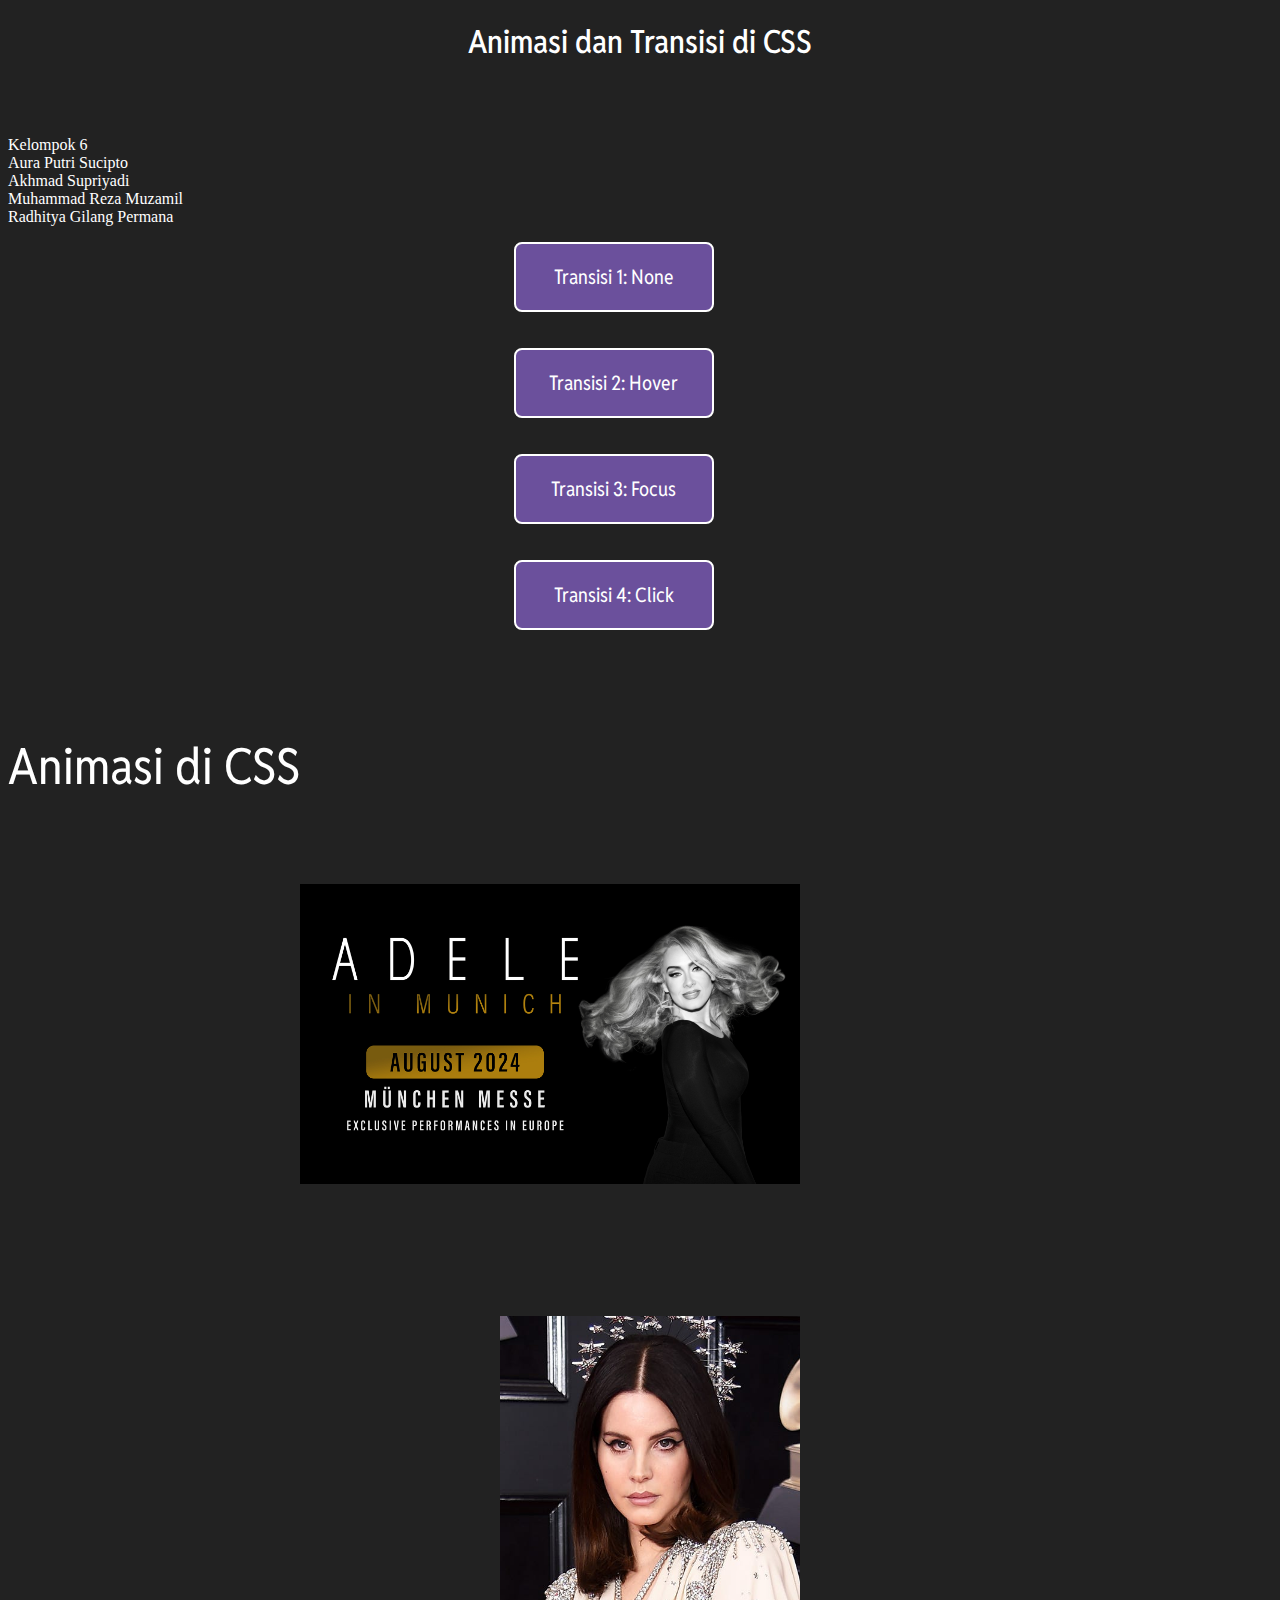
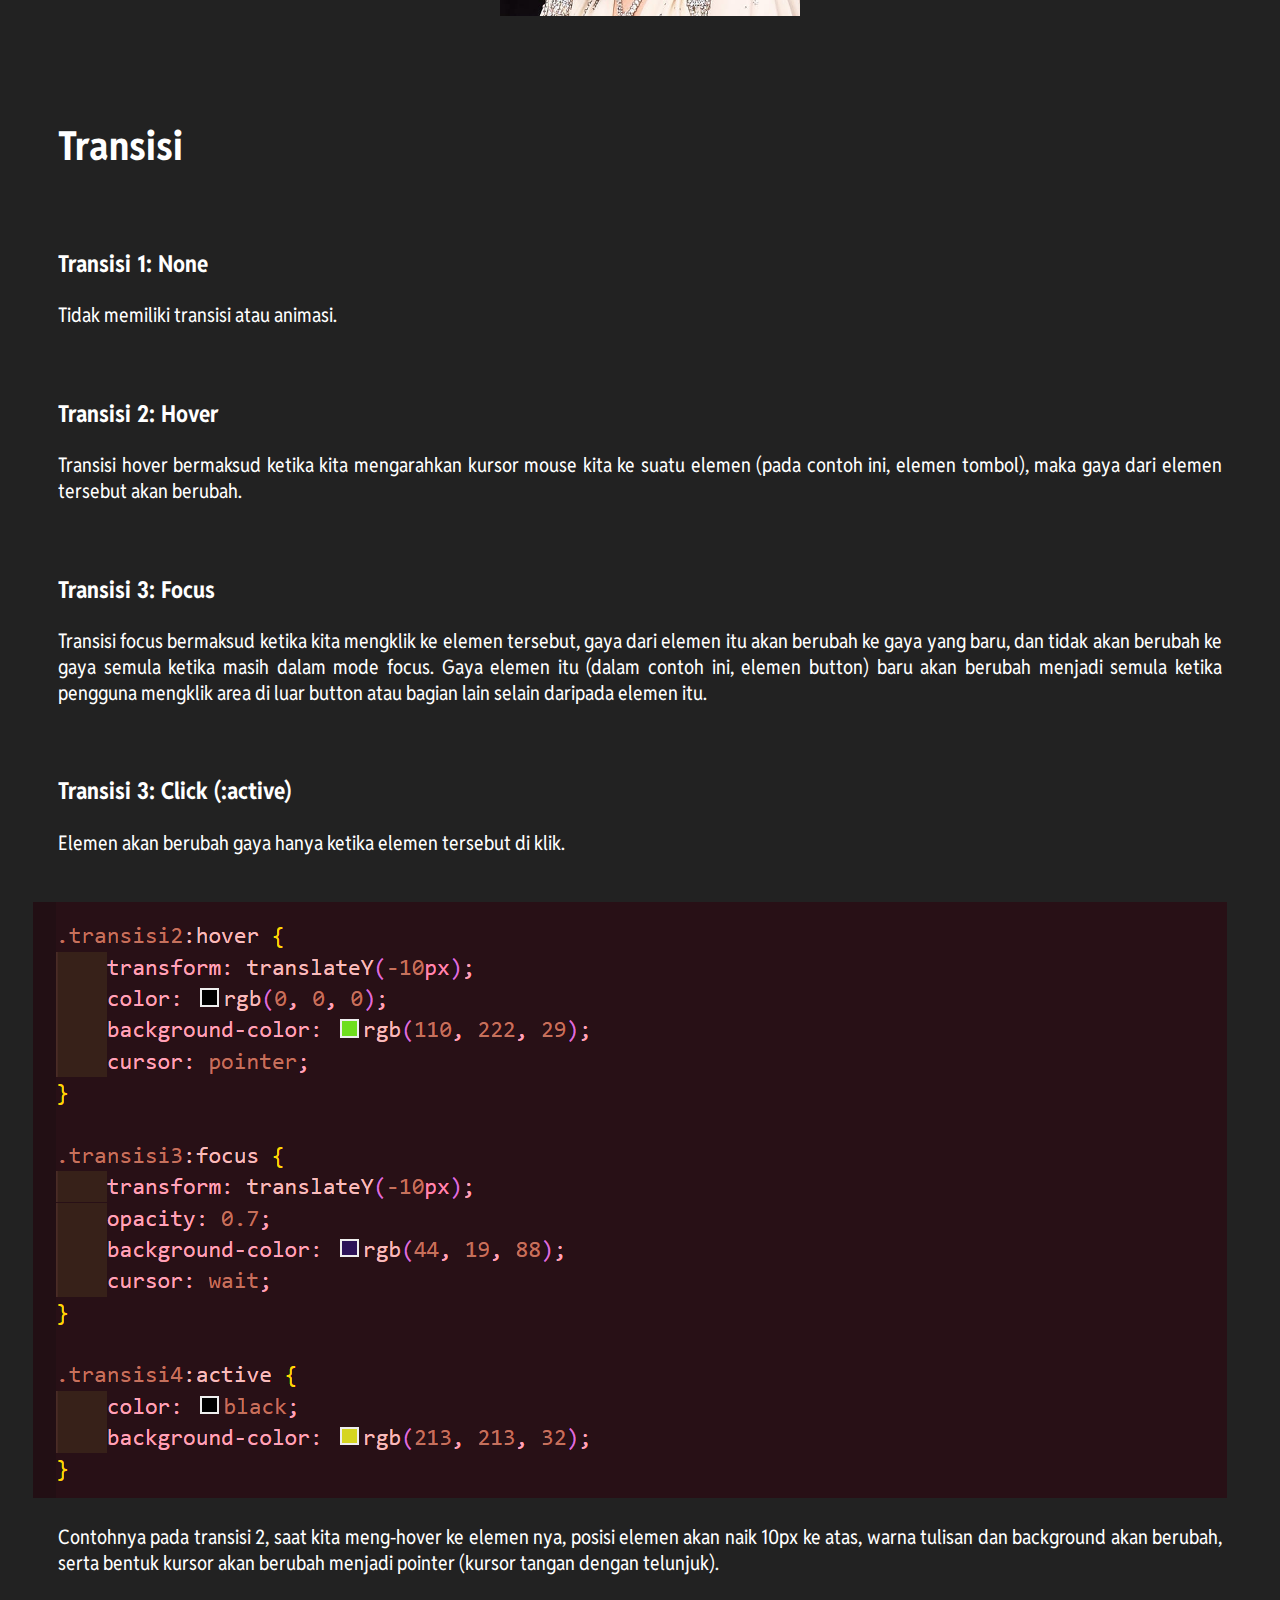
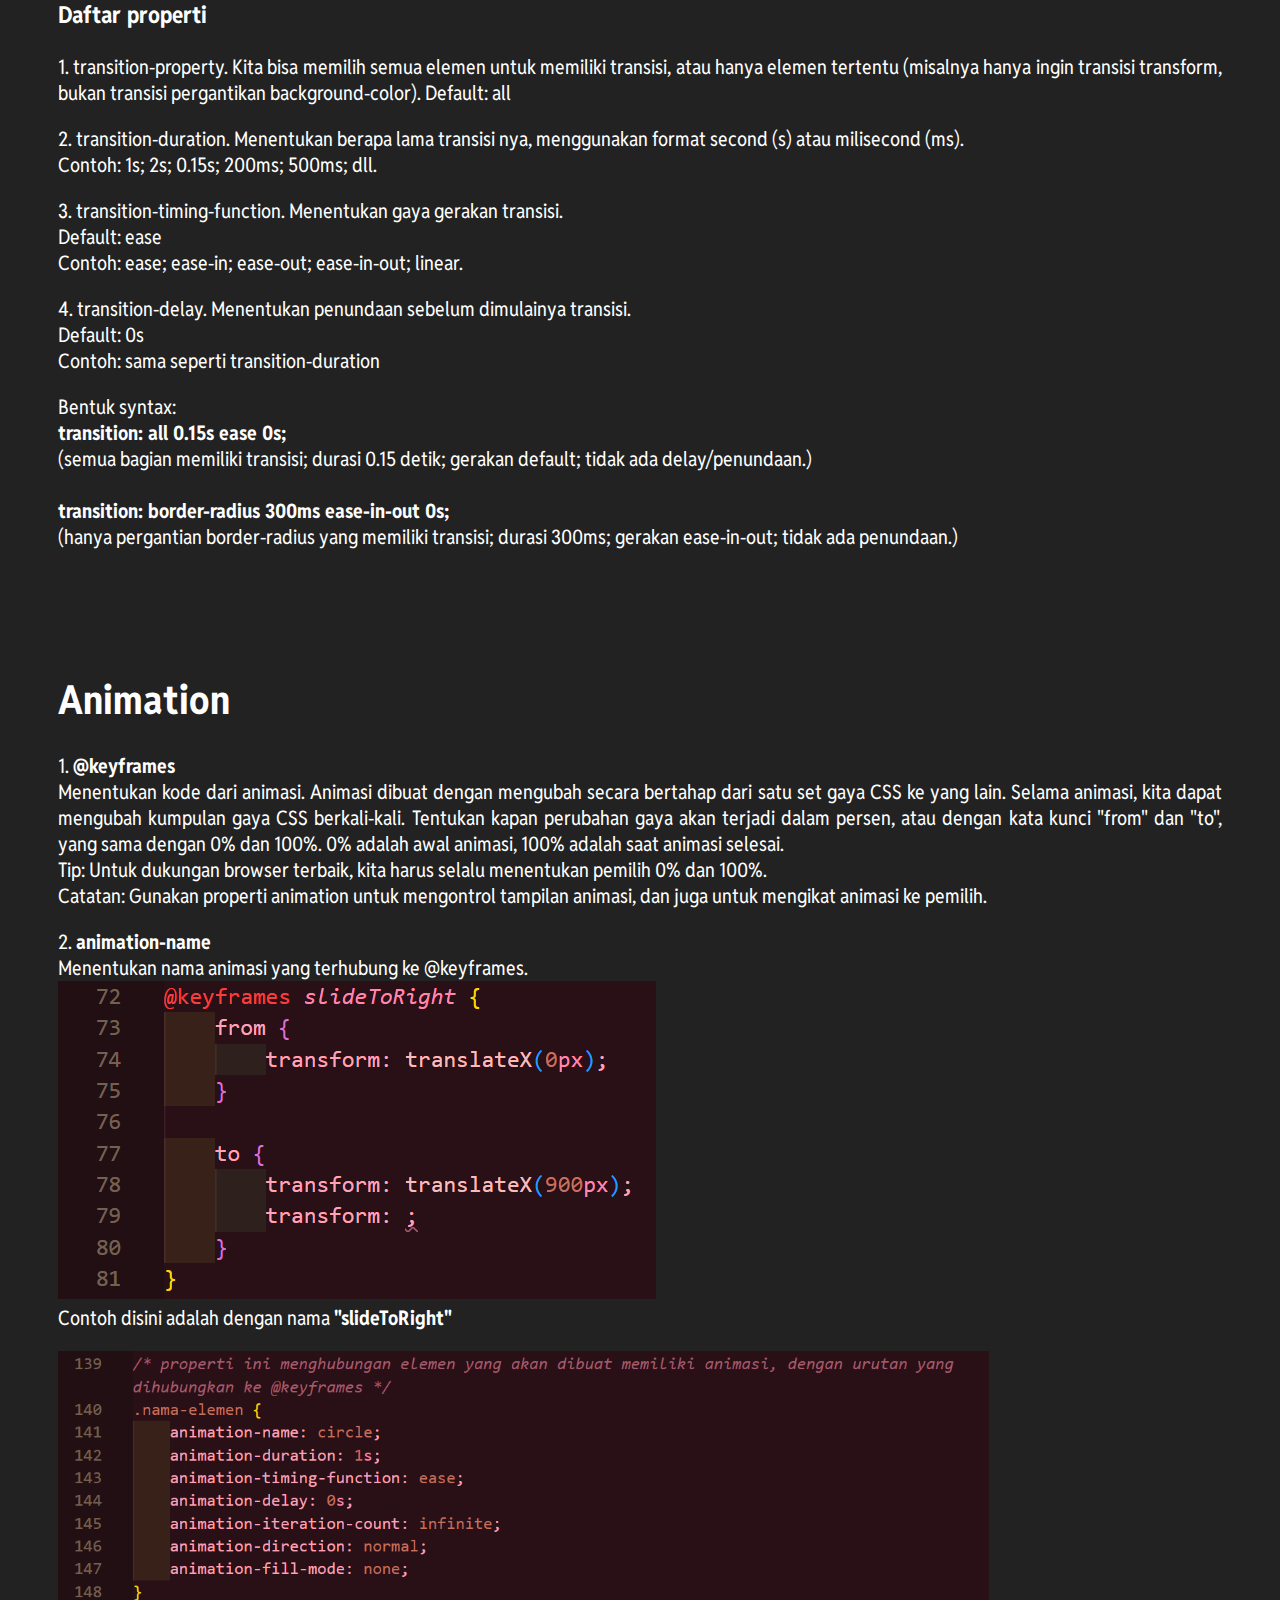
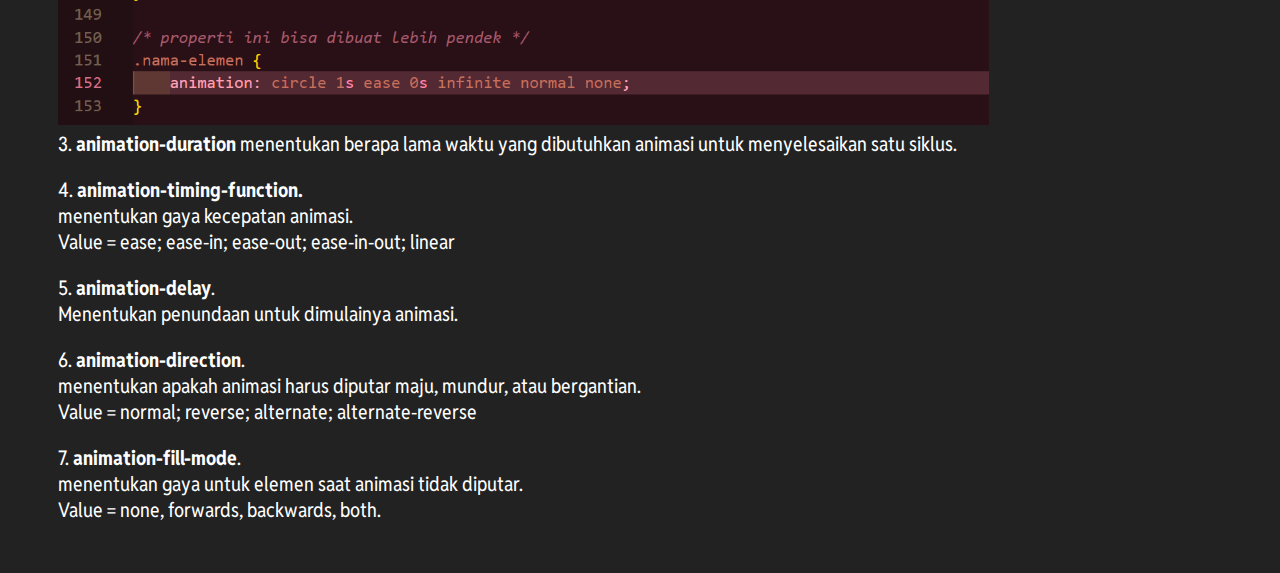
<file: index.html>
<!DOCTYPE html>
<html lang="en">
<head>
    <meta charset="UTF-8">
    <meta name="viewport" content="width=device-width, initial-scale=1.0">
    <title>PPT Animation and Transition in CSS</title>
    <link rel="stylesheet" href="ppt.css">
    <style>
        @import url('https://fonts.googleapis.com/css2?family=Reddit+Sans+Condensed:wght@200..900&display=swap');
        </style>
</head>
<body>
    <h1 class="title">Animasi dan Transisi di CSS</h1>
    <br>
    <br>
    <p>
        Kelompok 6 <br>
        Aura Putri Sucipto <br>
        Akhmad Supriyadi <br>
        Muhammad Reza Muzamil <br>
        Radhitya Gilang Permana <br>
    </p>
   
    


    
    <div>
        <button class="transisi1">
            Transisi 1: None
        </button>
    </div>
    <br>
    <br>
    <div>
        <button class="transisi2">
            Transisi 2: Hover
        </button>
    </div>
    <br>
    <br>
    <div>
        <button class="transisi3">
            Transisi 3: Focus
        </button>
    </div>
    <br>
    <br>
    <div>
        <button class="transisi4">
            Transisi 4: Click
        </button>
    </div>


    <br>
    <br>
    <br>





    <div class="div2">
        <p class="animation" style="font-family: Reddit Sans Condensed; font-size: 50px; margin-bottom: 500px;">Animasi di CSS</p>










        <img class="animation2" src="adele-in-munich.jpg" width="500" height="300" align="center" style="margin-top: 200px;">
        <br>
        <img src="lana.jpg" class="rotate" width="300px" height="300px" style="margin-top: 50%; margin-left: -300px;">
    </div>

    <br>
    <br>
    <br>

    <div style="font-family: Reddit Sans Condensed; font-size: 20px; text-align: justify; margin: 50px;">
        <h1>Transisi</h1>
        <br>
        <h3>Transisi 1: None</h3>
        <p>Tidak memiliki transisi atau animasi.</p>
        <br>
        <h3>Transisi 2: Hover</h3>
        <p>Transisi hover bermaksud ketika kita mengarahkan kursor mouse kita ke suatu elemen (pada contoh ini, elemen tombol), maka gaya dari elemen tersebut akan berubah.</p>
        <br>
        <h3>Transisi 3: Focus</h3>
        <p>Transisi focus bermaksud ketika kita mengklik ke elemen tersebut, gaya dari elemen itu akan berubah ke gaya yang baru, dan tidak akan berubah ke gaya semula ketika masih dalam mode focus. Gaya elemen itu (dalam contoh ini, elemen button) baru akan berubah menjadi semula ketika pengguna mengklik area di luar button atau bagian lain selain daripada elemen itu.</p>
        <br>
        <h3>Transisi 3: Click (:active)</h3>
        <p>Elemen akan berubah gaya hanya ketika elemen tersebut di klik.</p>
        <br>
        <img src="Cuplikan layar 2024-09-22 212909.png" style="margin-left: -25px;">
        <p>Contohnya pada transisi 2, saat kita meng-hover ke elemen nya, posisi elemen akan naik 10px ke atas, warna tulisan dan background akan berubah, serta bentuk kursor akan berubah menjadi pointer (kursor tangan dengan telunjuk).</p>

        <h3>Daftar properti</h3>
        <p>
            1. transition-property. Kita bisa memilih semua elemen untuk memiliki transisi, atau hanya elemen tertentu (misalnya hanya ingin transisi transform, bukan transisi pergantikan background-color).
            Default: all
        </p>
        <p>
            2. transition-duration. Menentukan berapa lama transisi nya, menggunakan format second (s) atau milisecond (ms). <br>
            Contoh: 1s; 2s; 0.15s; 200ms; 500ms; dll.
        </p>
        <p>
            3. transition-timing-function. Menentukan gaya gerakan transisi. <br>
            Default: ease <br>
            Contoh: ease; ease-in; ease-out; ease-in-out; linear.
        </p>
        <p>
            4. transition-delay. Menentukan penundaan sebelum dimulainya transisi. <br>
            Default: 0s <br>
            Contoh: sama seperti transition-duration
        </p>
        <p>
            Bentuk syntax: <br>
            <b>transition: all 0.15s ease 0s; </b><br>
            (semua bagian memiliki transisi; durasi 0.15 detik; gerakan default; tidak ada delay/penundaan.) <br>
            <br>
            <b>transition: border-radius 300ms ease-in-out 0s;</b> <br>
            (hanya pergantian border-radius yang memiliki transisi; durasi 300ms; gerakan ease-in-out; tidak ada penundaan.)
        </p>
        <br>
        <br>
        <br>
        <h1>Animation</h1>
        <p>
            1. <b>@keyframes</b> <br>
            Menentukan kode dari animasi. Animasi dibuat dengan mengubah secara bertahap dari satu set gaya CSS ke yang lain. Selama animasi, kita dapat mengubah kumpulan gaya CSS berkali-kali. Tentukan kapan perubahan gaya akan terjadi dalam persen, atau dengan kata kunci "from" dan "to", yang sama dengan 0% dan 100%. 0% adalah awal animasi, 100% adalah saat animasi selesai. <br>

            Tip: Untuk dukungan browser terbaik, kita harus selalu menentukan pemilih 0% dan 100%. <br>
            
            Catatan: Gunakan properti animation untuk mengontrol tampilan animasi, dan juga untuk mengikat animasi ke pemilih.
        </p>
        <p>
            2. <b>animation-name</b> <br>
            Menentukan nama animasi yang terhubung ke @keyframes. <br>
        <img src="Cuplikan layar 2024-09-23 071253.png"> <br>
        Contoh disini adalah dengan nama <b>"slideToRight"</b> <br>
        </p>
        <p>
            <img src="Cuplikan layar 2024-09-23 072556.png" style="width: 80%; height: 80%;"> <br>
            3. <b>animation-duration</b>
            menentukan berapa lama waktu yang dibutuhkan animasi untuk menyelesaikan satu siklus. <br>
        </p>
        <p>
            4. <b>animation-timing-function.</b> <br>
            menentukan gaya kecepatan animasi. <br>
            Value = ease; ease-in; ease-out; ease-in-out; linear
        </p>
        <p>
            5. <b>animation-delay</b>. <br>
            Menentukan penundaan untuk dimulainya animasi.
        </p>
        <p>
            6. <b>animation-direction</b>. <br>
            menentukan apakah animasi harus diputar maju, mundur, atau bergantian. <br>
            Value = normal; reverse; alternate; alternate-reverse
        </p>
        <p>
            7. <b>animation-fill-mode</b>. <br>
            menentukan gaya untuk elemen saat animasi tidak diputar. <br>
            Value = none, forwards, backwards, both.
        </p>
    </div>




</body>
</html>
</file>
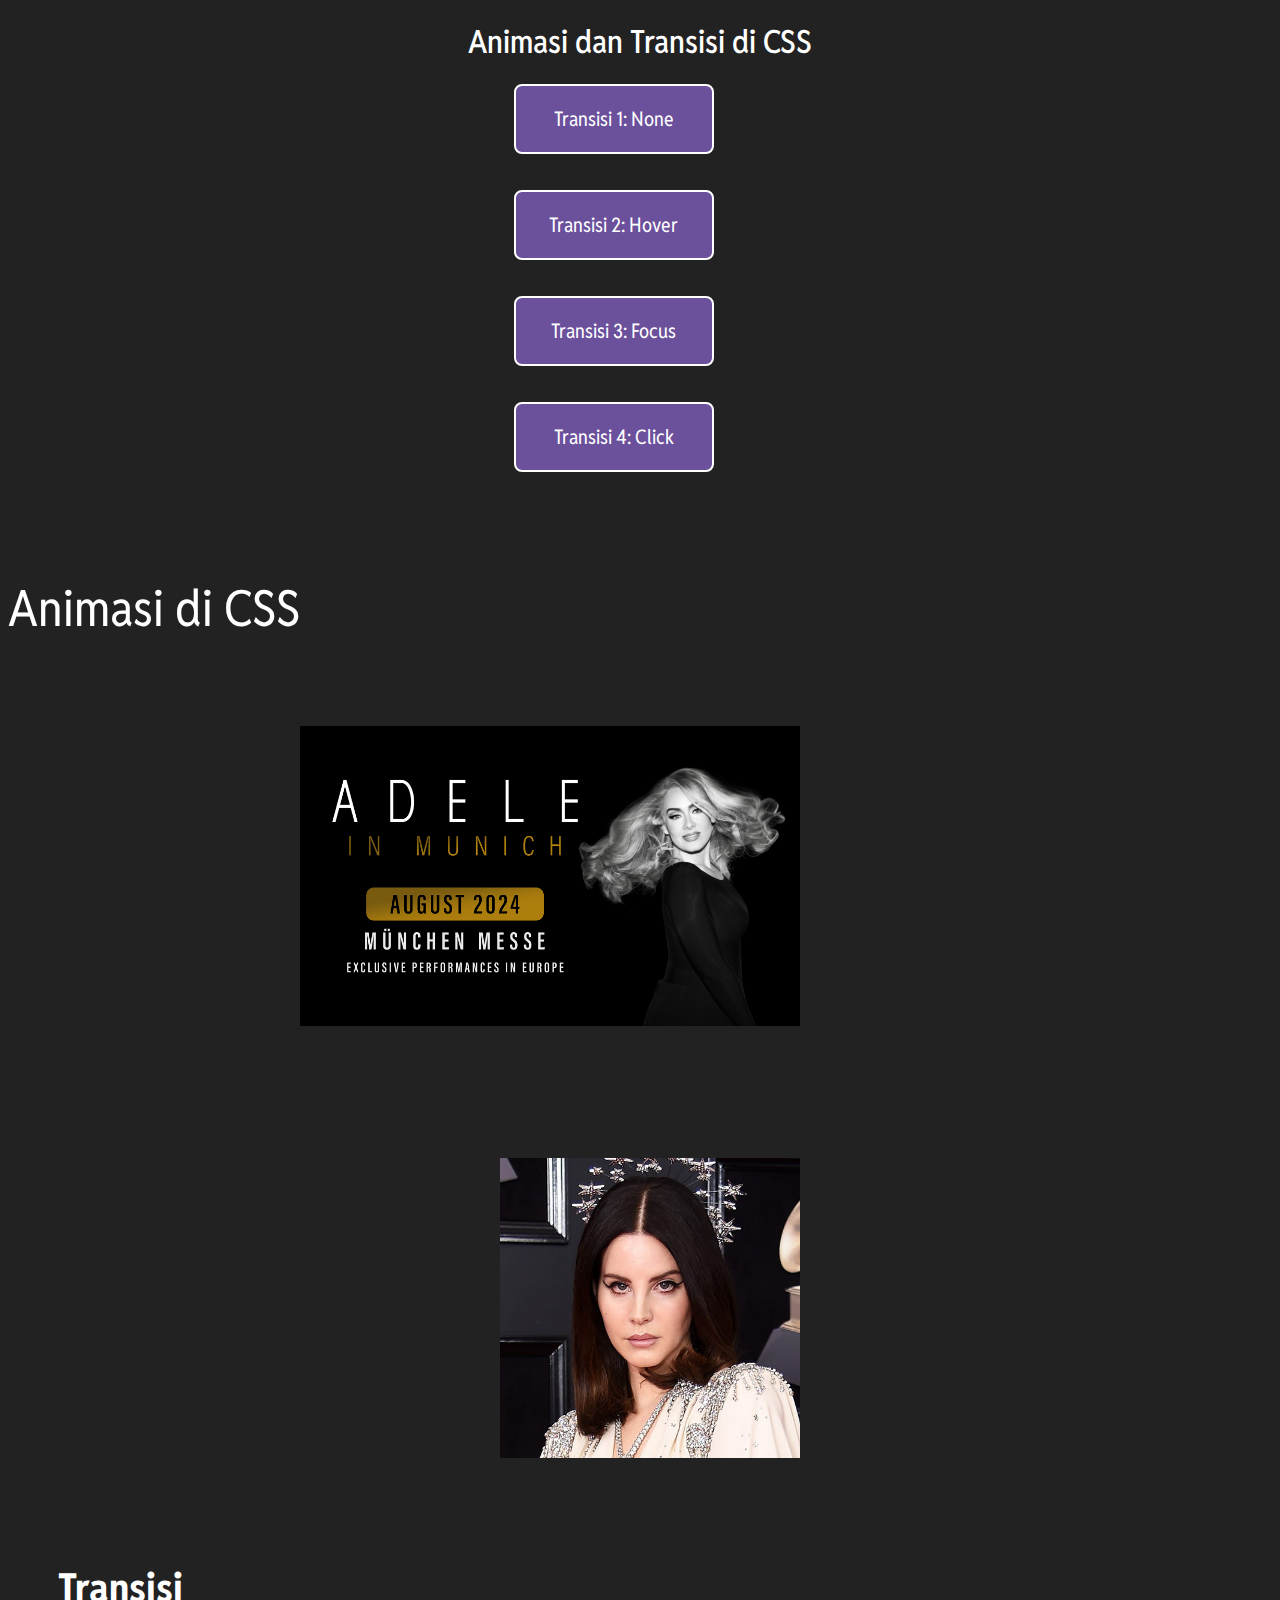
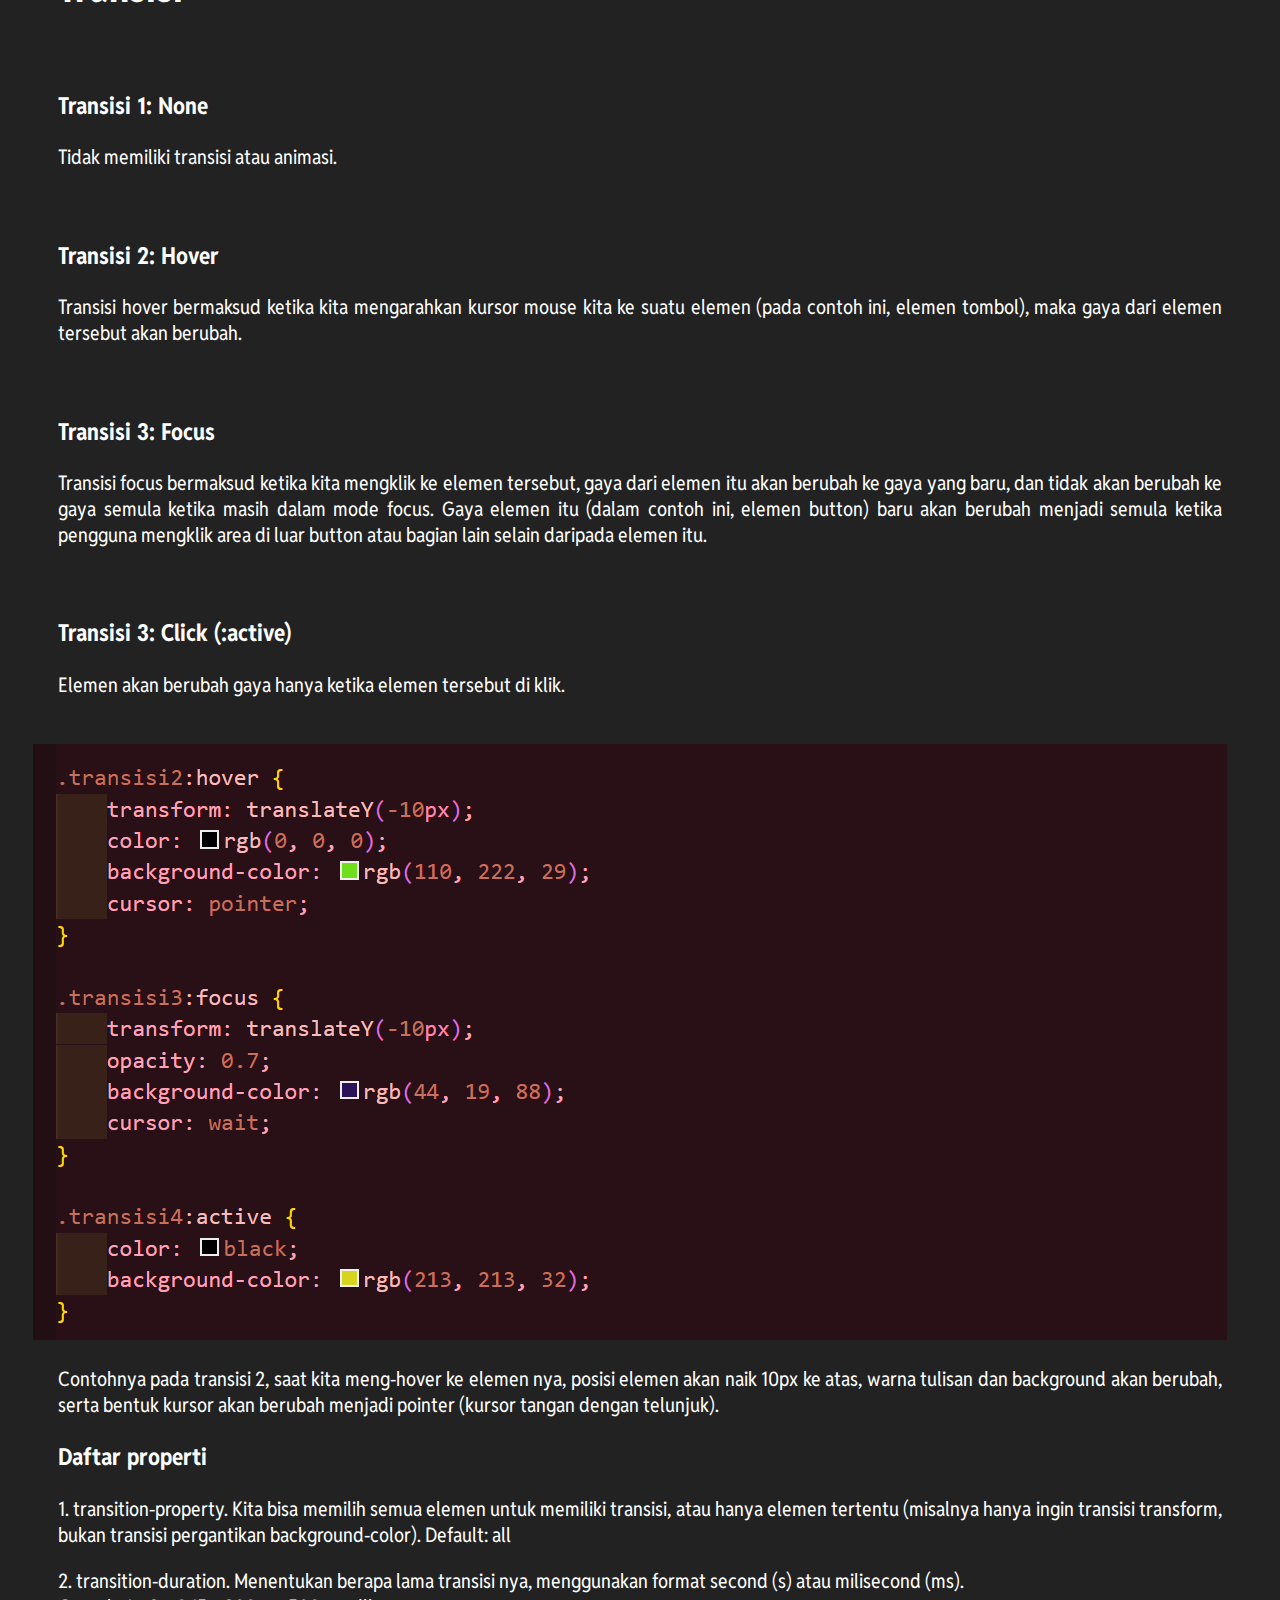
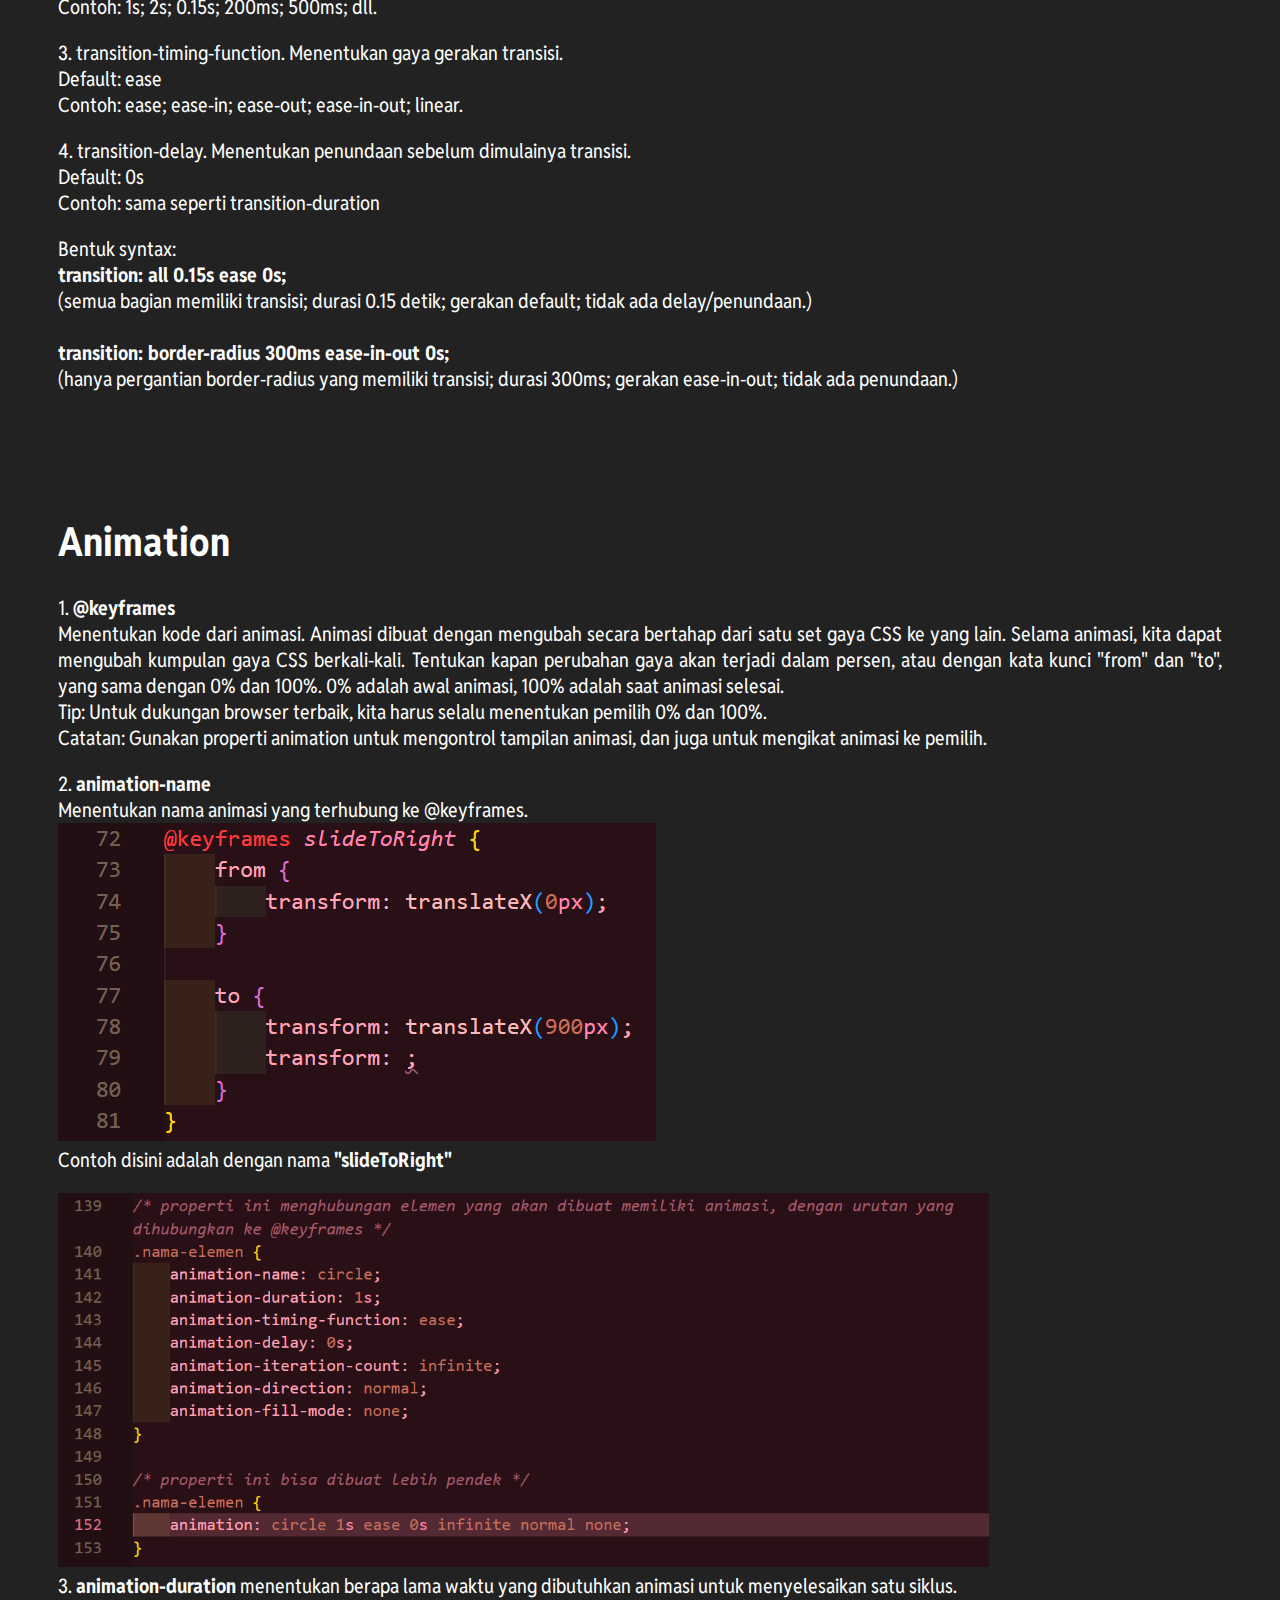
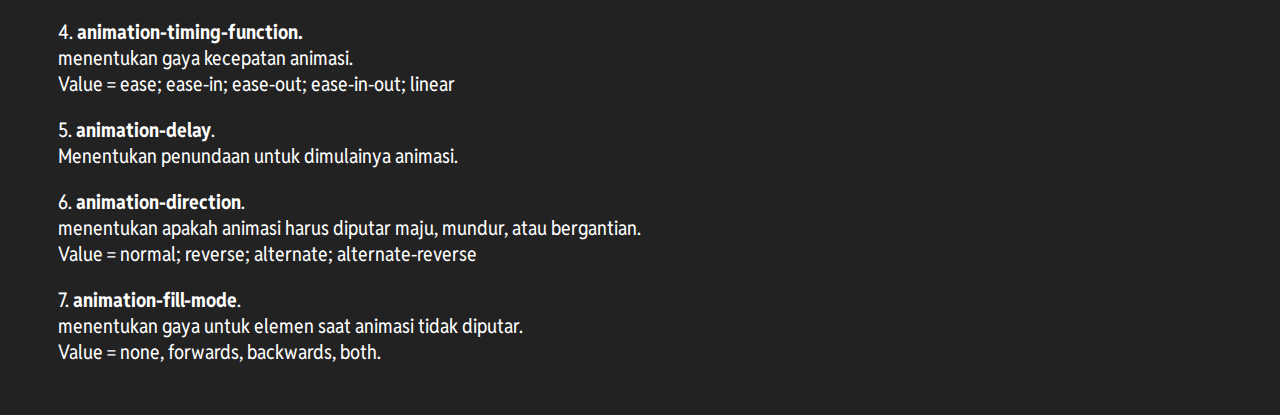
<file: ppt.html>
<!DOCTYPE html>
<html lang="en">
<head>
    <meta charset="UTF-8">
    <meta name="viewport" content="width=device-width, initial-scale=1.0">
    <title>PPT Animation and Transition in CSS</title>
    <link rel="stylesheet" href="ppt.css">
    <style>
        @import url('https://fonts.googleapis.com/css2?family=Reddit+Sans+Condensed:wght@200..900&display=swap');
        </style>
</head>
<body>
    <h1 class="title">Animasi dan Transisi di CSS</h1>


    
    <div>
        <button class="transisi1">
            Transisi 1: None
        </button>
    </div>
    <br>
    <br>
    <div>
        <button class="transisi2">
            Transisi 2: Hover
        </button>
    </div>
    <br>
    <br>
    <div>
        <button class="transisi3">
            Transisi 3: Focus
        </button>
    </div>
    <br>
    <br>
    <div>
        <button class="transisi4">
            Transisi 4: Click
        </button>
    </div>


    <br>
    <br>
    <br>





    <div class="div2">
        <p class="animation" style="font-family: Reddit Sans Condensed; font-size: 50px; margin-bottom: 500px;">Animasi di CSS</p>










        <img class="animation2" src="adele-in-munich.jpg" width="500" height="300" align="center" style="margin-top: 200px;">
        <br>
        <img src="lana.jpg" class="rotate" width="300px" height="300px" style="margin-top: 50%; margin-left: -300px;">
    </div>

    <br>
    <br>
    <br>

    <div style="font-family: Reddit Sans Condensed; font-size: 20px; text-align: justify; margin: 50px;">
        <h1>Transisi</h1>
        <br>
        <h3>Transisi 1: None</h3>
        <p>Tidak memiliki transisi atau animasi.</p>
        <br>
        <h3>Transisi 2: Hover</h3>
        <p>Transisi hover bermaksud ketika kita mengarahkan kursor mouse kita ke suatu elemen (pada contoh ini, elemen tombol), maka gaya dari elemen tersebut akan berubah.</p>
        <br>
        <h3>Transisi 3: Focus</h3>
        <p>Transisi focus bermaksud ketika kita mengklik ke elemen tersebut, gaya dari elemen itu akan berubah ke gaya yang baru, dan tidak akan berubah ke gaya semula ketika masih dalam mode focus. Gaya elemen itu (dalam contoh ini, elemen button) baru akan berubah menjadi semula ketika pengguna mengklik area di luar button atau bagian lain selain daripada elemen itu.</p>
        <br>
        <h3>Transisi 3: Click (:active)</h3>
        <p>Elemen akan berubah gaya hanya ketika elemen tersebut di klik.</p>
        <br>
        <img src="Cuplikan layar 2024-09-22 212909.png" style="margin-left: -25px;">
        <p>Contohnya pada transisi 2, saat kita meng-hover ke elemen nya, posisi elemen akan naik 10px ke atas, warna tulisan dan background akan berubah, serta bentuk kursor akan berubah menjadi pointer (kursor tangan dengan telunjuk).</p>

        <h3>Daftar properti</h3>
        <p>
            1. transition-property. Kita bisa memilih semua elemen untuk memiliki transisi, atau hanya elemen tertentu (misalnya hanya ingin transisi transform, bukan transisi pergantikan background-color).
            Default: all
        </p>
        <p>
            2. transition-duration. Menentukan berapa lama transisi nya, menggunakan format second (s) atau milisecond (ms). <br>
            Contoh: 1s; 2s; 0.15s; 200ms; 500ms; dll.
        </p>
        <p>
            3. transition-timing-function. Menentukan gaya gerakan transisi. <br>
            Default: ease <br>
            Contoh: ease; ease-in; ease-out; ease-in-out; linear.
        </p>
        <p>
            4. transition-delay. Menentukan penundaan sebelum dimulainya transisi. <br>
            Default: 0s <br>
            Contoh: sama seperti transition-duration
        </p>
        <p>
            Bentuk syntax: <br>
            <b>transition: all 0.15s ease 0s; </b><br>
            (semua bagian memiliki transisi; durasi 0.15 detik; gerakan default; tidak ada delay/penundaan.) <br>
            <br>
            <b>transition: border-radius 300ms ease-in-out 0s;</b> <br>
            (hanya pergantian border-radius yang memiliki transisi; durasi 300ms; gerakan ease-in-out; tidak ada penundaan.)
        </p>
        <br>
        <br>
        <br>
        <h1>Animation</h1>
        <p>
            1. <b>@keyframes</b> <br>
            Menentukan kode dari animasi. Animasi dibuat dengan mengubah secara bertahap dari satu set gaya CSS ke yang lain. Selama animasi, kita dapat mengubah kumpulan gaya CSS berkali-kali. Tentukan kapan perubahan gaya akan terjadi dalam persen, atau dengan kata kunci "from" dan "to", yang sama dengan 0% dan 100%. 0% adalah awal animasi, 100% adalah saat animasi selesai. <br>

            Tip: Untuk dukungan browser terbaik, kita harus selalu menentukan pemilih 0% dan 100%. <br>
            
            Catatan: Gunakan properti animation untuk mengontrol tampilan animasi, dan juga untuk mengikat animasi ke pemilih.
        </p>
        <p>
            2. <b>animation-name</b> <br>
            Menentukan nama animasi yang terhubung ke @keyframes. <br>
        <img src="Cuplikan layar 2024-09-23 071253.png"> <br>
        Contoh disini adalah dengan nama <b>"slideToRight"</b> <br>
        </p>
        <p>
            <img src="Cuplikan layar 2024-09-23 072556.png" style="width: 80%; height: 80%;"> <br>
            3. <b>animation-duration</b>
            menentukan berapa lama waktu yang dibutuhkan animasi untuk menyelesaikan satu siklus. <br>
        </p>
        <p>
            4. <b>animation-timing-function.</b> <br>
            menentukan gaya kecepatan animasi. <br>
            Value = ease; ease-in; ease-out; ease-in-out; linear
        </p>
        <p>
            5. <b>animation-delay</b>. <br>
            Menentukan penundaan untuk dimulainya animasi.
        </p>
        <p>
            6. <b>animation-direction</b>. <br>
            menentukan apakah animasi harus diputar maju, mundur, atau bergantian. <br>
            Value = normal; reverse; alternate; alternate-reverse
        </p>
        <p>
            7. <b>animation-fill-mode</b>. <br>
            menentukan gaya untuk elemen saat animasi tidak diputar. <br>
            Value = none, forwards, backwards, both.
        </p>
    </div>




</body>
</html>
</file>
<file: ppt.css>
:root {
    background-color: rgb(34, 34, 34);
    color: white;
}

.title {
    font-family: Reddit Sans Condensed;
    font-weight: 500;
    text-align: center;
}

.transisi1, .transisi2, .transisi3 {
    margin-left: 40%;
    text-align: center;
    background-color: rgb(107, 80, 156);
    font-family: Reddit Sans Condensed;
    font-size: 20px;
    color: white;
    width: 200px;
    height: 70px;
    border: 2px solid white;
    border-radius: 8px;

    
    transition: all 0.15s ease 0s;
}

.transisi4 {
    margin-left: 40%;
    text-align: center;
    background-color: rgb(107, 80, 156);
    font-family: Reddit Sans Condensed;
    font-size: 20px;
    color: white;
    width: 200px;
    height: 70px;
    border: 2px solid white;
    border-radius: 8px;

    transition: border-radius 0.35s ease 0s;
}


.transisi2:hover {
    transform: translateY(-10px);
    color: rgb(71, 97, 200);
    background-color: rgb(106, 239, 10);
    cursor: progress;
    font-size: 25px;
}

.transisi3:focus {
    transform: translateY(-10px);
    opacity: 0.7;
    background-color: rgb(44, 19, 88);
    cursor: wait;
}

.transisi4:active {
    color: black;
    background-color: rgb(213, 213, 32);
    border-radius: 36px;
}




.div2 {
    display: flex;
}


@keyframes slideToRight {
    from {
        transform: translateX(0px);
    }

    to {
        transform: translateX(900px);
    }
}

.animation {
    animation: slideToRight 3s ease-in-out 0s infinite alternate none;
}

@keyframes slideToLeft {
    from {
        transform: translateX(400px);
    }

    to {
        transform: translateX(-300px);
    }
}

.animation2 {
    animation: slideToLeft 5s ease-out 0s infinite alternate-reverse none;
}



@keyframes rotate {
    from {
        transform: rotate(0);
    }

    to {
        transform: rotate(360deg);
    }
}


.rotate {
    font-size: 50px;
    font-family: Reddit Sans Condensed;
    font-weight: 500;
    animation: rotate 10s ease-in-out 0s infinite;
}






@keyframes circle {
    from {
        background-color: red;
        font-size: 30px;
    }

    to {
        background-color: blue;
        font-size: 50px;
    }
}


/* properti ini menghubungan elemen yang akan dibuat memiliki animasi, dengan urutan yang dihubungkan ke @keyframes */
.nama-elemen {
    animation-name: circle;
    animation-duration: 1s;
    animation-timing-function: ease;
    animation-delay: 0s;
    animation-iteration-count: infinite;
    animation-direction: normal;
    animation-fill-mode: none;
}

/* properti ini bisa dibuat lebih pendek */
.nama-elemen {
    animation: circle 1s ease 0s infinite normal none;
    
}
</file>
